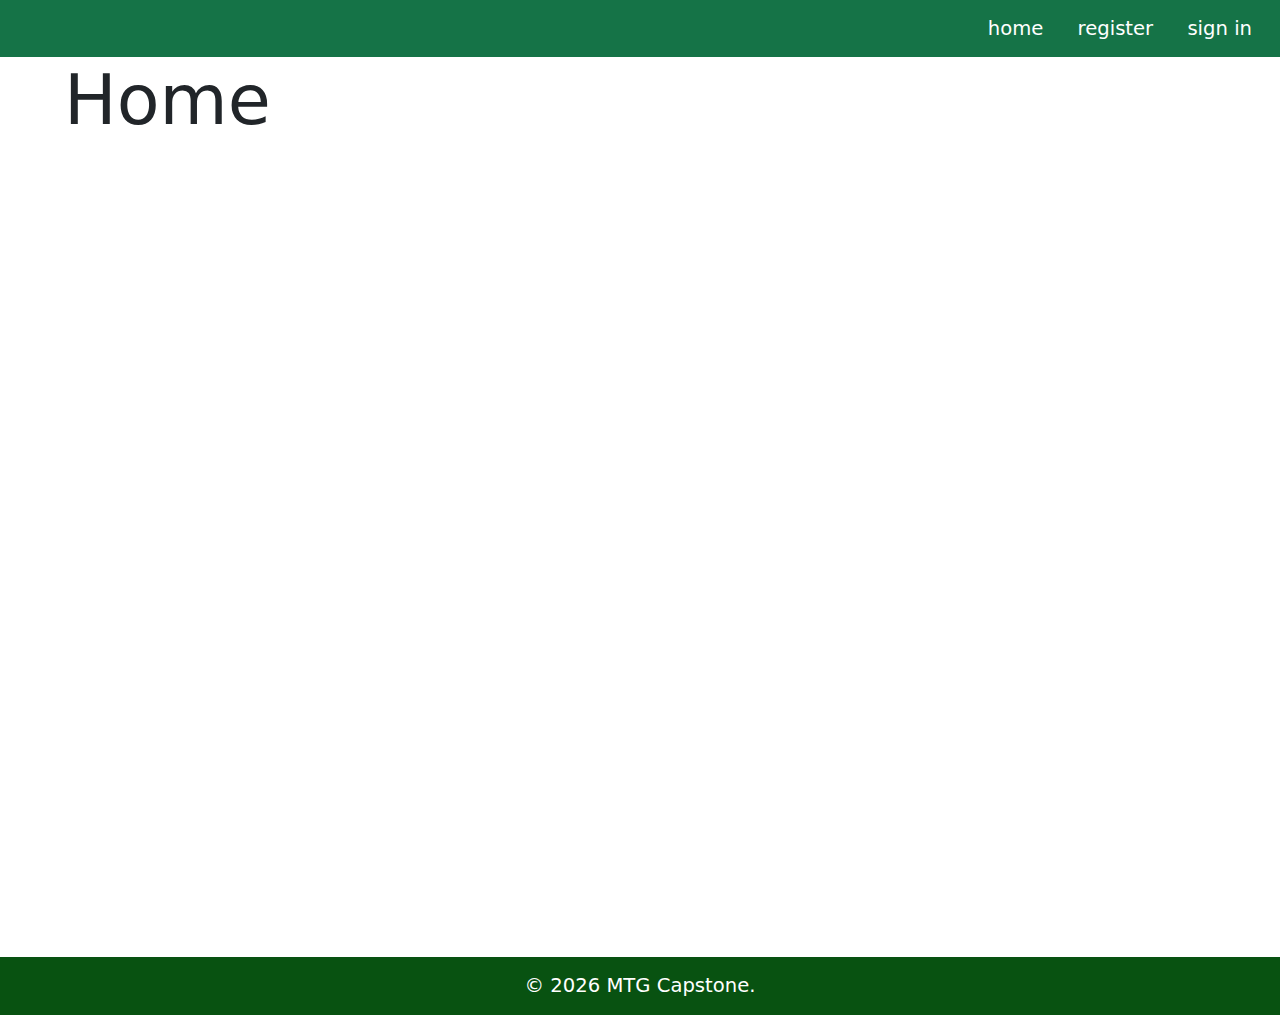
<file: index.html>
<!DOCTYPE html>
<html lang="en">
	<head>
		<meta charset="UTF-8" />
		<meta name="viewport" content="width=device-width, initial-scale=1.0" />
		<title>MtgCapstone</title>
		<link rel="shortcut icon" href="favicon.ico" type="image/x-icon" />
		<link
			href="https://cdn.jsdelivr.net/npm/bootstrap@5.3.0/dist/css/bootstrap.min.css"
			rel="stylesheet" />
		<link rel="stylesheet" href="/css/site.css" />
	</head>
	<body>
		<header>
			<nav>
				<a href="../">home</a>
				<a href="/account/register.html">register</a>
				<a href="/account/signin.html">sign in</a>
			</nav>
		</header>
		<main>
			<h1>Home</h1>
		</main>
		<footer>
			&copy; <span id="copyright-year">2023</span> MTG Capstone.
		</footer>
		<script src="js/app.js"></script>
		<script>
			app.index();
		</script>
	</body>
</html>
</file>
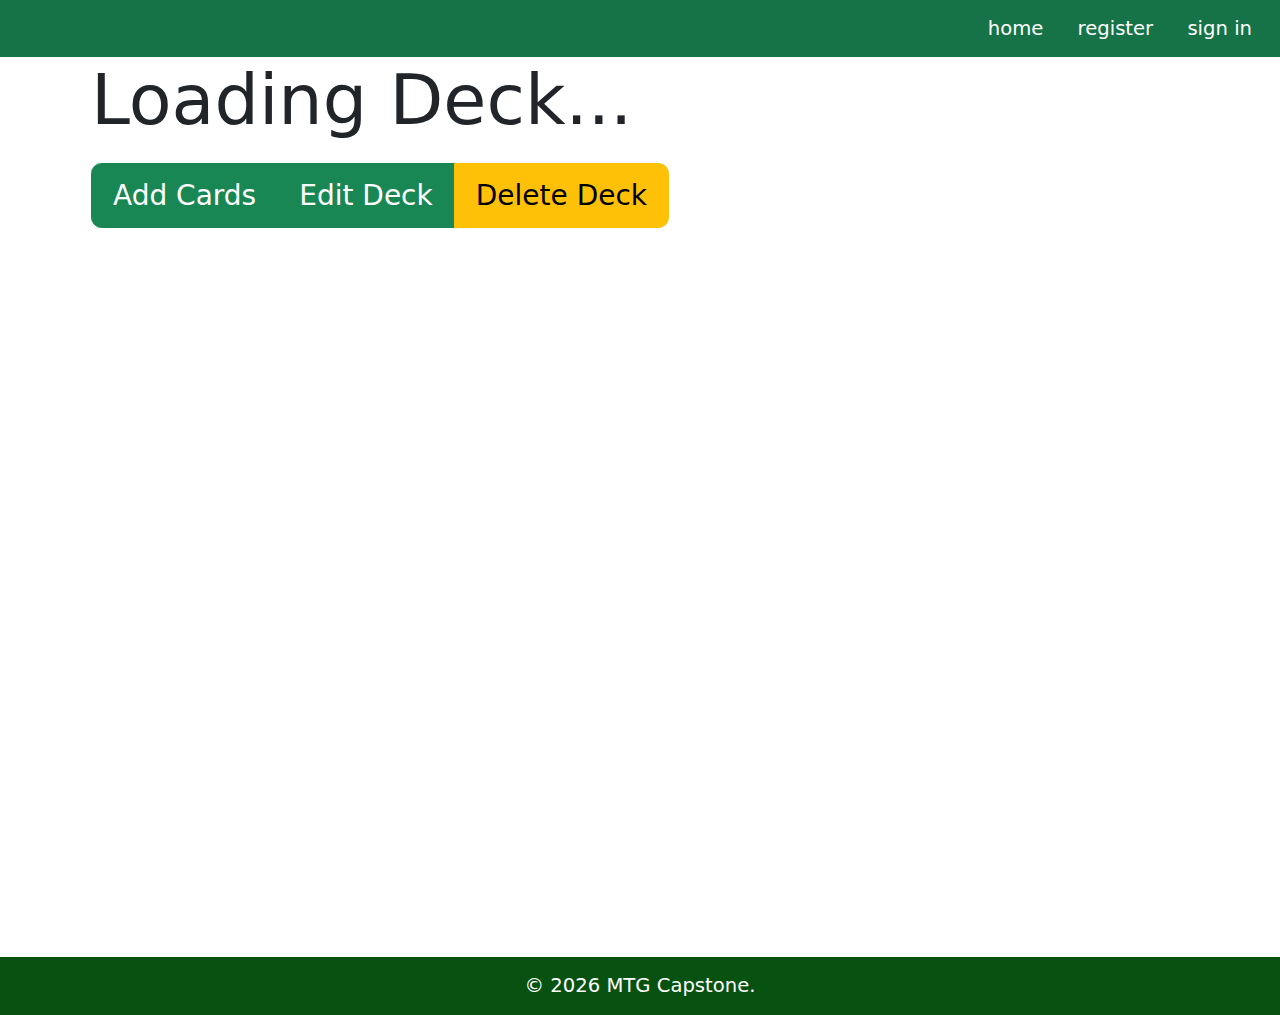
<file: decks/index.html>
<!DOCTYPE html>
<html lang="en">
	<head>
		<meta charset="UTF-8" />
		<meta name="viewport" content="width=device-width, initial-scale=1.0" />
		<title>MtgCapstone</title>
		<link rel="shortcut icon" href="../favicon.ico" type="image/x-icon" />
		<link
			href="https://cdn.jsdelivr.net/npm/bootstrap@5.3.0/dist/css/bootstrap.min.css"
			rel="stylesheet" />
		<link rel="stylesheet" href="/css/site.css" />
	</head>
	<body>
		<header>
			<nav>
				<a href="../">home</a>
				<a href="/account/register.html">register</a>
				<a href="/account/signin.html">sign in</a>
			</nav>
		</header>
		<main>
			<div class="container">
				<h1>Loading Deck...</h1>
				<div class="btn-group deck-alter-group" hidden>
					<!-- Button to open the offcanvas sidebar -->
					<button
						class="btn btn-success"
						type="button"
						data-bs-toggle="offcanvas"
						data-bs-target="#demo">
						Add Cards
					</button>
					<button
						type="button"
						class="btn btn-success"
						data-bs-toggle="modal"
						data-bs-target="#editDeckModal">
						Edit Deck
					</button>
					<button
						type="button"
						class="btn btn-warning"
						data-bs-toggle="modal"
						data-bs-target="#deleteDeckModal">
						Delete Deck
					</button>
				</div>
				<section class="cards-container"></section>
			</div>
			<!-- Edit Deck Modal -->
			<div class="modal fade" id="editDeckModal">
				<div class="modal-dialog modal-lg">
					<div class="modal-content">
						<!-- Modal Header -->
						<div class="modal-header">
							<h4 class="modal-title">Edit Deck</h4>
						</div>
						<!-- Modal body -->
						<div class="modal-body">
							<form
								id="edit-deck-form"
								class="edit-deck"
								action="">
								<div class="mb-3">
									<label class="form-label" for="name"
										>Deck Name:
									</label>
									<input
										id="name"
										class="form-control"
										name="name"
										type="text"
										required />
								</div>
								<div class="mb-3">
									<label
										class="form-check-label"
										for="private"
										>Private:
										<input
											id="private"
											class="form-check-input"
											name="private"
											type="checkbox"
									/></label>
								</div>
								<div class="mb-3 select-container">
									<label class="form-label" for="format"
										>Format:
									</label>
									<select
										name="format"
										id="format"
										class="form-select"></select>
								</div>
								<div class="mb-3">
									<label class="form-label" for="primer"
										>Deck Primer:
									</label>
									<textarea
										id="primer"
										class="form-control"
										name="primer"
										rows="10"></textarea>
								</div>
							</form>
						</div>

						<!-- Modal footer -->
						<div class="modal-footer">
							<!-- <div class="btn-group"> -->
							<button
								id="edit-deck"
								form="edit-deck-form"
								class="btn btn-warning"
								type="submit">
								Save
							</button>
							<button
								type="button"
								class="btn btn-secondary"
								data-bs-dismiss="modal">
								Cancel
							</button>
							<!-- </div> -->
						</div>
					</div>
				</div>
			</div>
			<!-- Change Printing Modal -->
			<div class="modal fade" id="changePrintingModal">
				<div class="modal-dialog modal-xl">
					<div class="modal-content">
						<!-- Modal Header -->
						<div class="modal-header">
							<h4 class="modal-title">Change Printing</h4>
						</div>
						<!-- Modal body -->
						<div
							class="d-flex flex-wrap gap-3 modal-body justify-content-around"></div>

						<!-- Modal footer -->
						<div class="modal-footer">
							<!-- <div class="btn-group"> -->

							<button
								type="button"
								class="btn btn-secondary"
								data-bs-dismiss="modal">
								Cancel
							</button>
							<!-- </div> -->
						</div>
					</div>
				</div>
			</div>
			<!-- Offcanvas Sidebar -->
			<div class="offcanvas offcanvas-start" id="demo">
				<div class="offcanvas-header">
					<form id="add-card-form" class="form" action="">
						<label for="card-search" class="visually-hidden"
							>Search for card:
						</label>
						<input
							type="search"
							class="form-control"
							id="card-search"
							placeholder="Search Card"
							name="card-search"
							minlength="3"
							maxlength="30" />
					</form>
				</div>
				<div class="offcanvas-body">
					<div class="list-group results-list"></div>
				</div>
			</div>
			<!-- Delete Deck Modal -->
			<div class="modal fade" id="deleteDeckModal">
				<div class="modal-dialog">
					<div class="modal-content">
						<!-- Modal Header -->
						<div class="modal-header">
							<h4 class="modal-title">Delete Deck</h4>
						</div>
						<!-- Modal body -->
						<div class="modal-body">
							<p>Are you sure you want to delete this deck?</p>
						</div>

						<!-- Modal footer -->
						<div class="modal-footer">
							<!-- <div class="btn-group"> -->
							<button
								class="delete-deck btn btn-danger"
								type="submit">
								Delete Deck
							</button>
							<button
								type="button"
								class="btn btn-secondary"
								data-bs-dismiss="modal">
								Cancel
							</button>
							<!-- </div> -->
						</div>
					</div>
				</div>
			</div>
		</main>
		<footer>
			&copy; <span id="copyright-year">2023</span> MTG Capstone.
		</footer>
		<script src="/js/app.js"></script>
		<script>
			app.viewDeckPage();
		</script>
		<script src="https://cdn.jsdelivr.net/npm/bootstrap@5.3.0/dist/js/bootstrap.bundle.min.js"></script>
	</body>
</html>
</file>
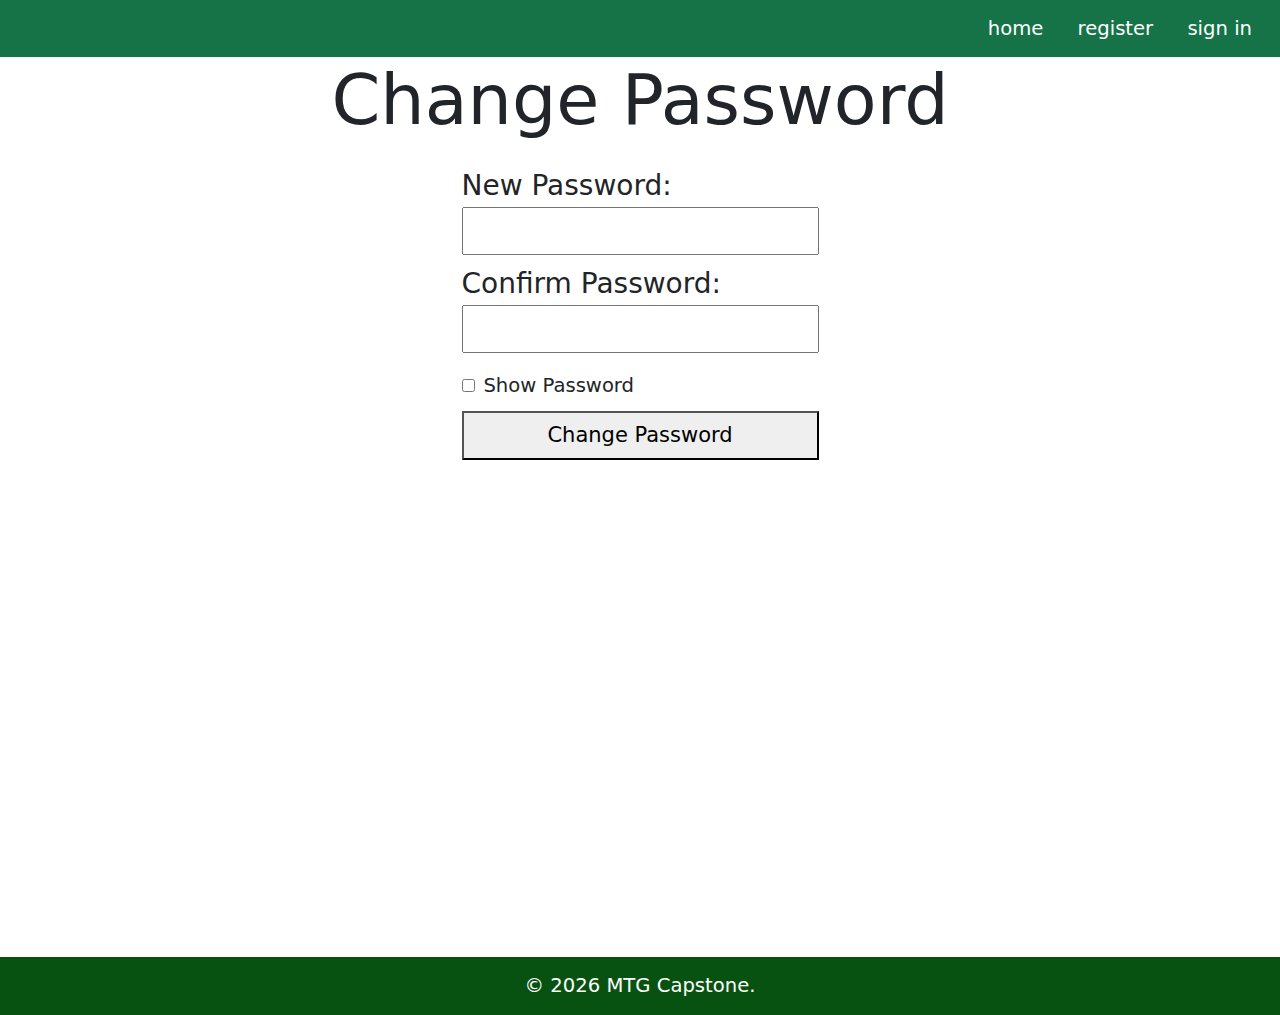
<file: account/changepassword.html>
<!DOCTYPE html>
<html lang="en">
	<head>
		<meta charset="UTF-8" />
		<meta name="viewport" content="width=device-width, initial-scale=1.0" />
		<title>MtgCapstone</title>
		<link rel="shortcut icon" href="../favicon.ico" type="image/x-icon" />
		<link
			href="https://cdn.jsdelivr.net/npm/bootstrap@5.3.0/dist/css/bootstrap.min.css"
			rel="stylesheet" />
		<link rel="stylesheet" href="/css/site.css" />
	</head>
	<body>
		<header>
			<nav>
				<a href="../">home</a>
				<a href="/account/register.html">register</a>
				<a href="/account/signin.html">sign in</a>
			</nav>
		</header>
		<main>
			<div id="register" class="center-forms">
				<h1>Change Password</h1>
				<form action="">
					<input
						id="change-password-token"
						name="change-password-token"
						type="hidden"
						required />

					<input id="email" name="email" type="hidden" required />

					<label for="new-password"> New Password: </label>
					<input
						id="new-password"
						class="password"
						name="new-password"
						type="password"
						required />

					<label for="confirm-new-password">Confirm Password: </label>
					<input
						id="confirm-new-password"
						class="password"
						name="confirm-new-password"
						type="password"
						required />
					<div>
						<input
							id="checkbox"
							type="checkbox"
							onclick="app.showPassword()" />
						<label for="checkbox">
							<span style="font-size: 0.7rem">Show Password</span>
						</label>
					</div>

					<button id="change-password-button" type="submit">
						Change Password
					</button>
				</form>
			</div>
		</main>
		<footer>
			&copy; <span id="copyright-year">2023</span> MTG Capstone.
		</footer>
		<script src="/js/app.js"></script>
		<script>
			app.index();
		</script>
	</body>
</html>
</file>
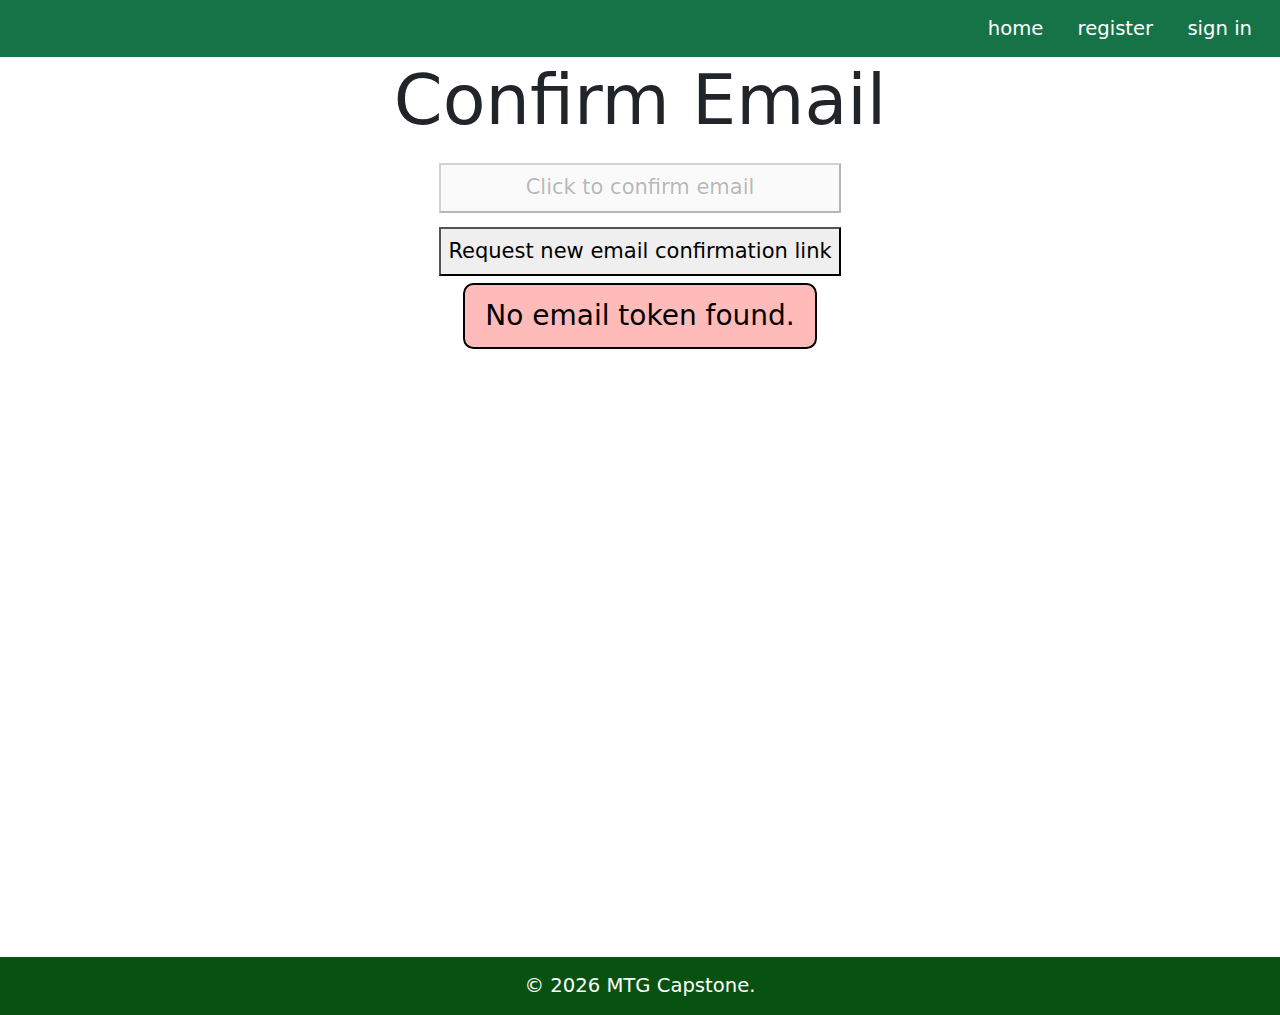
<file: account/confirmemail.html>
<!DOCTYPE html>
<html lang="en">
	<head>
		<meta charset="UTF-8" />
		<meta name="viewport" content="width=device-width, initial-scale=1.0" />
		<title>MtgCapstone</title>
		<link rel="shortcut icon" href="../favicon.ico" type="image/x-icon" />
		<link
			href="https://cdn.jsdelivr.net/npm/bootstrap@5.3.0/dist/css/bootstrap.min.css"
			rel="stylesheet" />
		<link rel="stylesheet" href="/css/site.css" />
	</head>

	<body>
		<header>
			<nav>
				<a href="../">home</a>
				<a href="/account/register.html">register</a>
				<a href="/account/signin.html">sign in</a>
			</nav>
		</header>
		<main>
			<div id="confirm-email" class="center-forms">
				<h1>Confirm Email</h1>
				<form action="">
					<input
						id="email"
						name="email"
						type="email"
						required
						hidden
						readonly />
					<input
						id="token"
						name="token"
						type="text"
						required
						hidden
						readonly />
					<button id="confirm" type="submit">
						Click to confirm email
					</button>
					<button id="request-email-button" type="submit">
						Request new email confirmation link
					</button>
				</form>
				<!-- <a href="https://localhost:7277/authentication/confirm-email?email=meghan@gmail.com&token=CfDJ8CG1BlKyLk1CowHwsJVQe2XccakC5aA2yMM0tcwfBXxp8n7XZX7XAmaUQNNVxYvF3JbwSCw3TAYVfSdl4KbFpQgcor0kioKtrSJl29KeqEQDbFPfGFYFv85z9rhT3I8eN+HeJVtGuc9ceYwqw9jDpTRMLKlVX/nIHZ8qCMQAVJeu3+wWrQPggR0+vvPY6FfqnQ==" >Reset Password</a> -->
			</div>
		</main>
		<footer>
			&copy; <span id="copyright-year">2022</span> MTG Capstone.
		</footer>
		<script src="/js/app.js"></script>
		<script>
			app.confirmEmailPage();
		</script>
	</body>
</html>
</file>
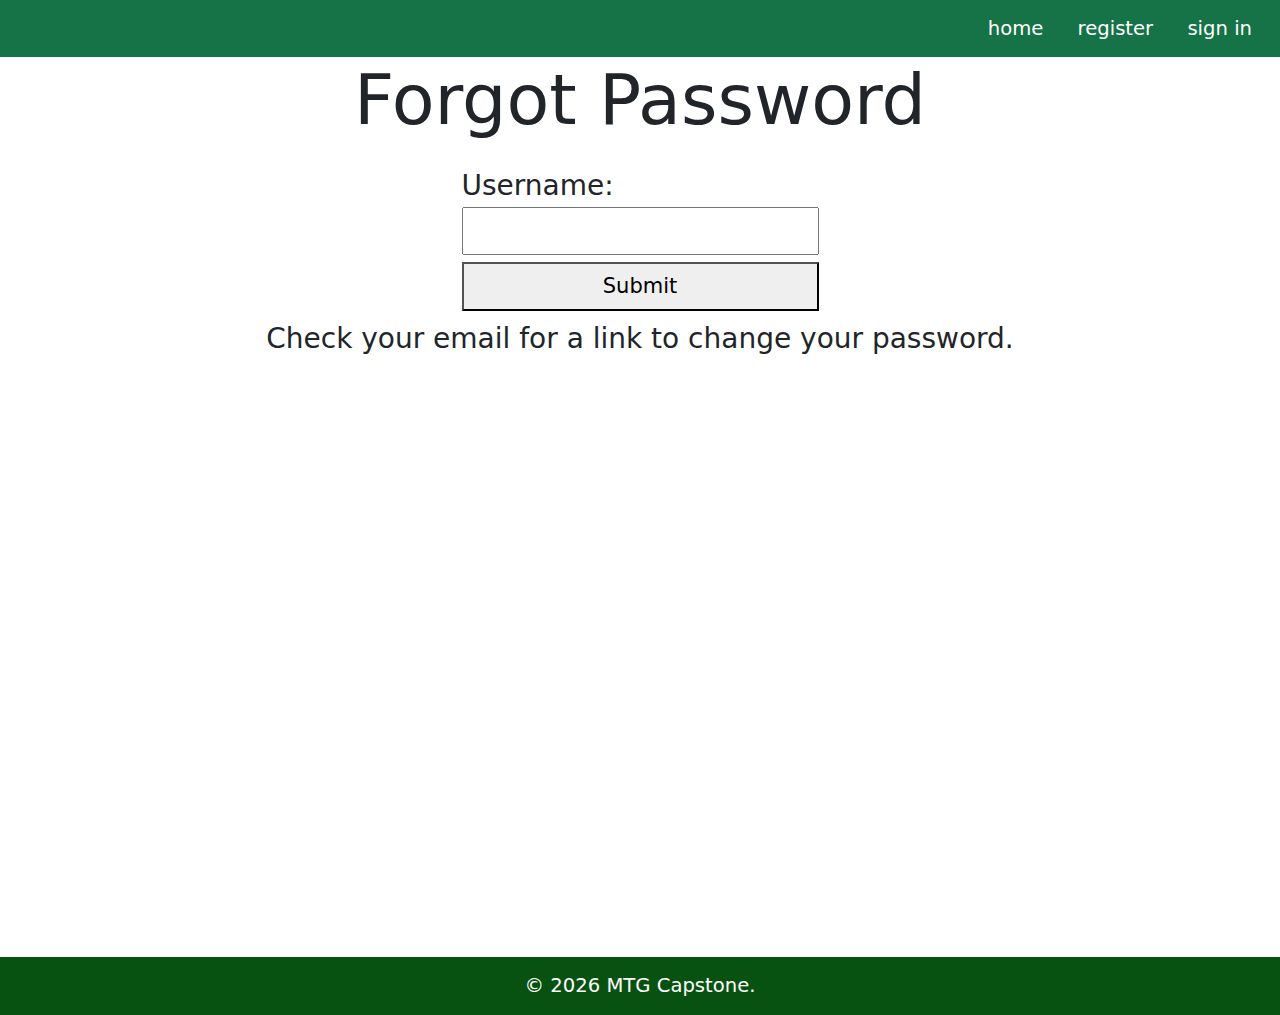
<file: account/forgotpassword.html>
<!DOCTYPE html>
<html lang="en">
	<head>
		<meta charset="UTF-8" />
		<meta name="viewport" content="width=device-width, initial-scale=1.0" />
		<title>MtgCapstone</title>
		<link rel="shortcut icon" href="../favicon.ico" type="image/x-icon" />
		<link
			href="https://cdn.jsdelivr.net/npm/bootstrap@5.3.0/dist/css/bootstrap.min.css"
			rel="stylesheet" />
		<link rel="stylesheet" href="/css/site.css" />
	</head>
	<body>
		<header>
			<nav>
				<a href="../">home</a>
				<a href="/account/register.html">register</a>
				<a href="/account/signin.html">sign in</a>
			</nav>
		</header>
		<main>
			<div id="forgot-password" class="center-forms">
				<h1>Forgot Password</h1>
				<form action="">
					<label for="username">Username: </label>
					<input id="username" name="username" type="text" required />
					<button id="forgot-password-button" type="submit">
						Submit
					</button>
				</form>
				<p>Check your email for a link to change your password.</p>
			</div>
		</main>
		<footer>
			&copy; <span id="copyright-year">2023</span> MTG Capstone.
		</footer>
		<script src="/js/app.js"></script>
		<script>
			app.index();
		</script>
	</body>
</html>
</file>
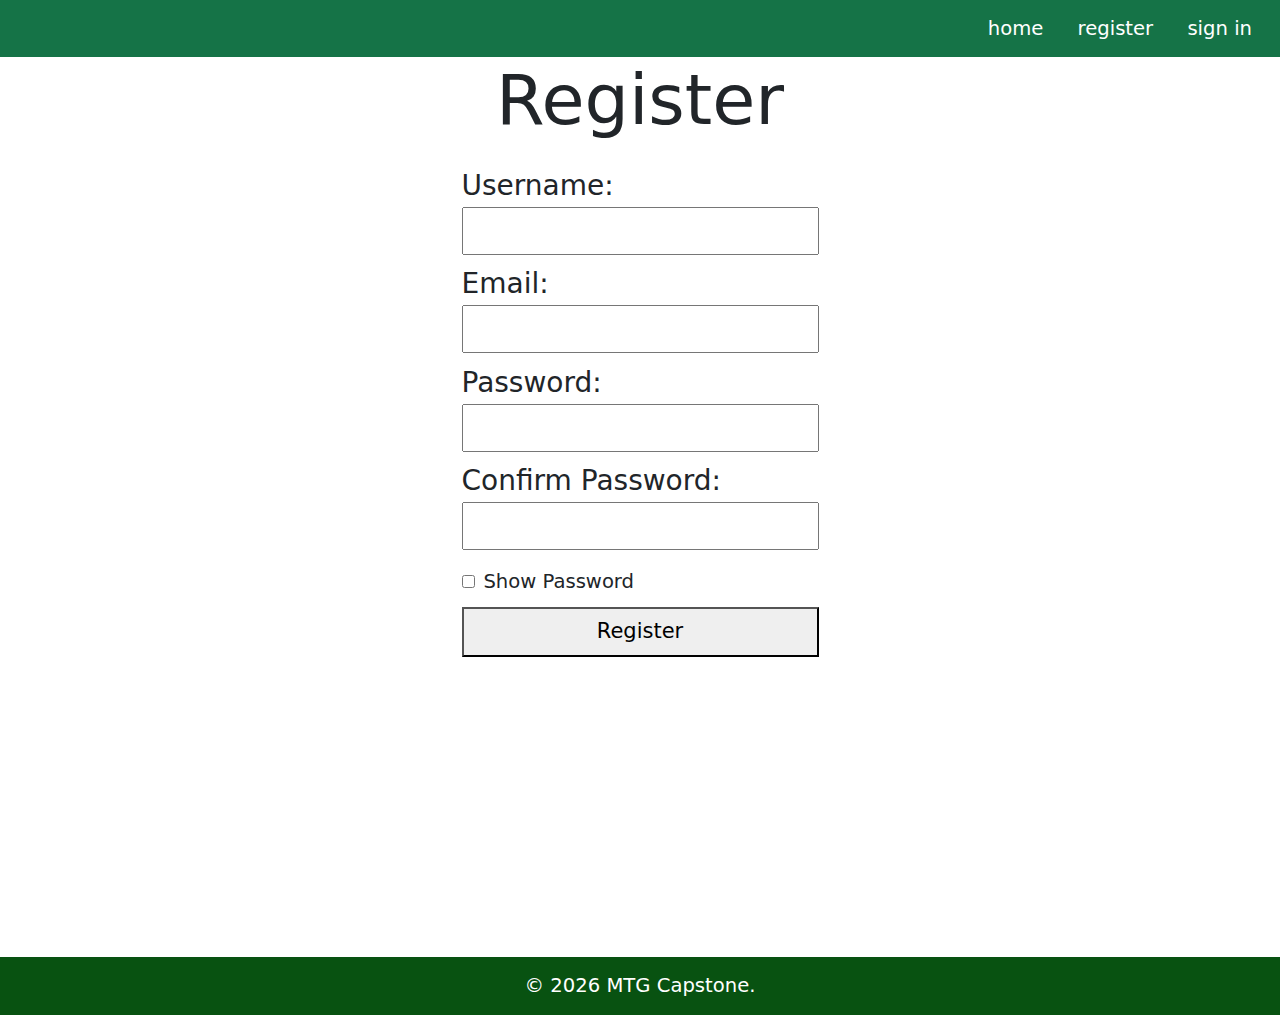
<file: account/register.html>
<!DOCTYPE html>
<html lang="en">
	<head>
		<meta charset="UTF-8" />
		<meta name="viewport" content="width=device-width, initial-scale=1.0" />
		<title>MtgCapstone</title>
		<link rel="shortcut icon" href="../favicon.ico" type="image/x-icon" />
		<link
			href="https://cdn.jsdelivr.net/npm/bootstrap@5.3.0/dist/css/bootstrap.min.css"
			rel="stylesheet" />
		<link rel="stylesheet" href="/css/site.css" />
	</head>
	<body>
		<header>
			<nav>
				<a href="../">home</a>
				<a href="/account/register.html">register</a>
				<a href="/account/signin.html">sign in</a>
			</nav>
		</header>
		<main>
			<div id="register" class="center-forms">
				<h1>Register</h1>
				<form action="">
					<label for="username">Username: </label>
					<input id="username" name="username" type="text" required />

					<label for="email">Email: </label>
					<input id="email" name="email" type="email" required />

					<label for="password">Password: </label>
					<input
						id="password"
						class="password"
						name="password"
						type="password"
						required />

					<label for="confirm-password">Confirm Password: </label>
					<input
						id="confirm-password"
						class="password"
						name="confirm-password"
						type="password"
						required />

					<div>
						<input
							id="checkbox"
							type="checkbox"
							onclick="app.showPassword()" />
						<label for="checkbox">
							<span style="font-size: 0.7rem">Show Password</span>
						</label>
					</div>
					<button id="register-button" type="submit">Register</button>
				</form>
			</div>
		</main>
		<footer>
			&copy; <span id="copyright-year">2023</span> MTG Capstone.
		</footer>
		<script src="/js/app.js"></script>
		<script>
			app.registerPage();
		</script>
	</body>
</html>
</file>
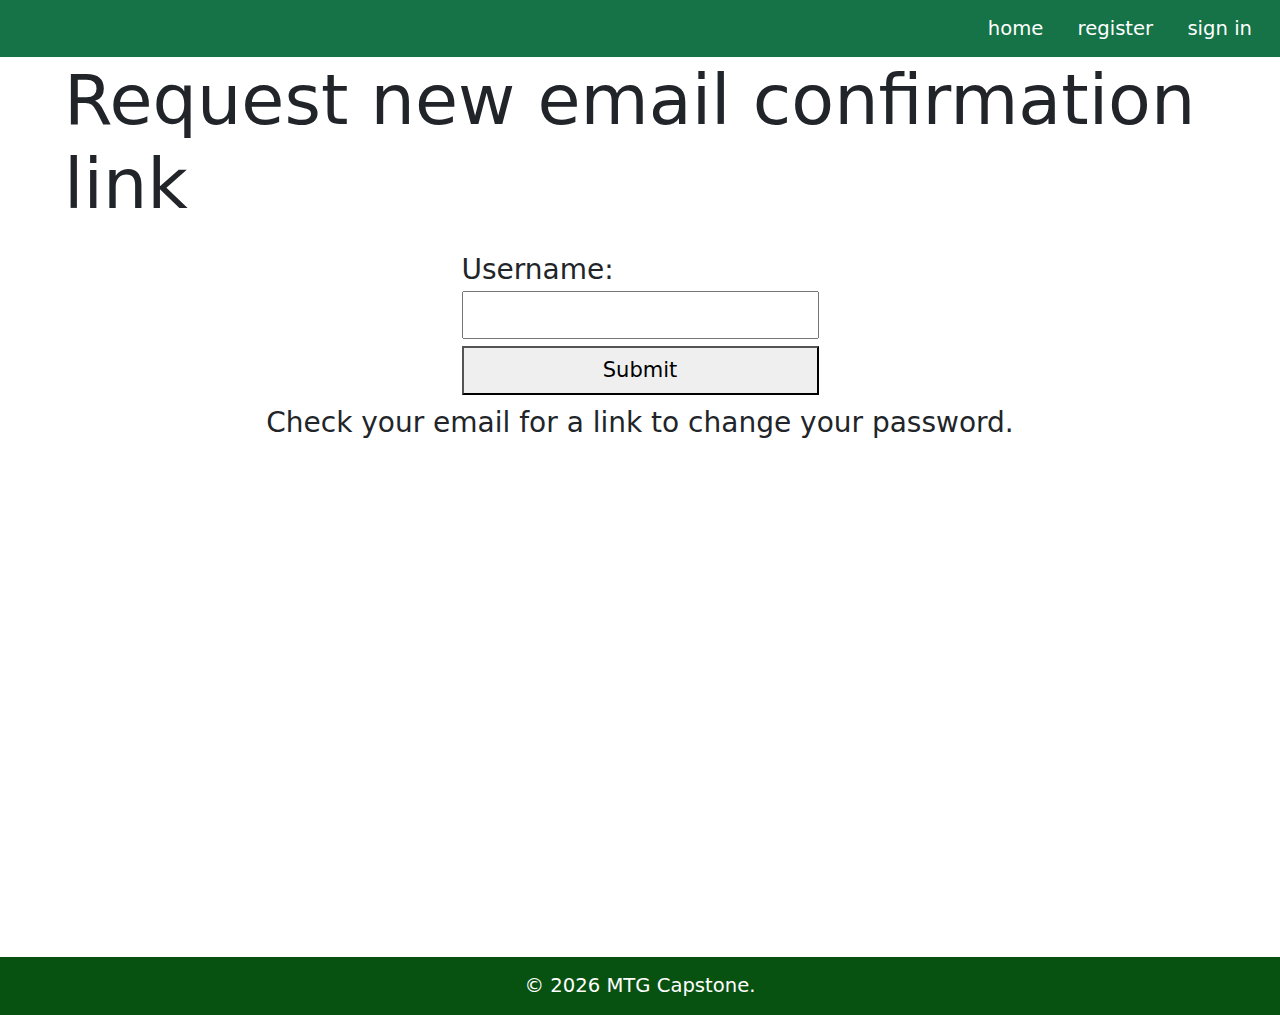
<file: account/request-email-confirmation.html>
<!DOCTYPE html>
<html lang="en">
	<head>
		<meta charset="UTF-8" />
		<meta name="viewport" content="width=device-width, initial-scale=1.0" />
		<title>MtgCapstone</title>
		<link rel="shortcut icon" href="../favicon.ico" type="image/x-icon" />
		<link
			href="https://cdn.jsdelivr.net/npm/bootstrap@5.3.0/dist/css/bootstrap.min.css"
			rel="stylesheet" />
		<link rel="stylesheet" href="/css/site.css" />
	</head>
	<body>
		<header>
			<nav>
				<a href="../">home</a>
				<a href="/account/register.html">register</a>
				<a href="/account/signin.html">sign in</a>
			</nav>
		</header>
		<main>
			<div id="request-email" class="center-forms">
				<h1>Request new email confirmation link</h1>
				<form action="">
					<label for="username">Username: </label>
					<input id="username" name="username" type="text" required />
					<button id="request-email-button" type="submit">
						Submit
					</button>
				</form>
				<p>Check your email for a link to change your password.</p>
			</div>
		</main>
		<footer>
			&copy; <span id="copyright-year">2023</span> MTG Capstone.
		</footer>
		<script src="/js/app.js"></script>
		<script>
			app.requestEmailConfirmationPage();
		</script>
	</body>
</html>
</file>
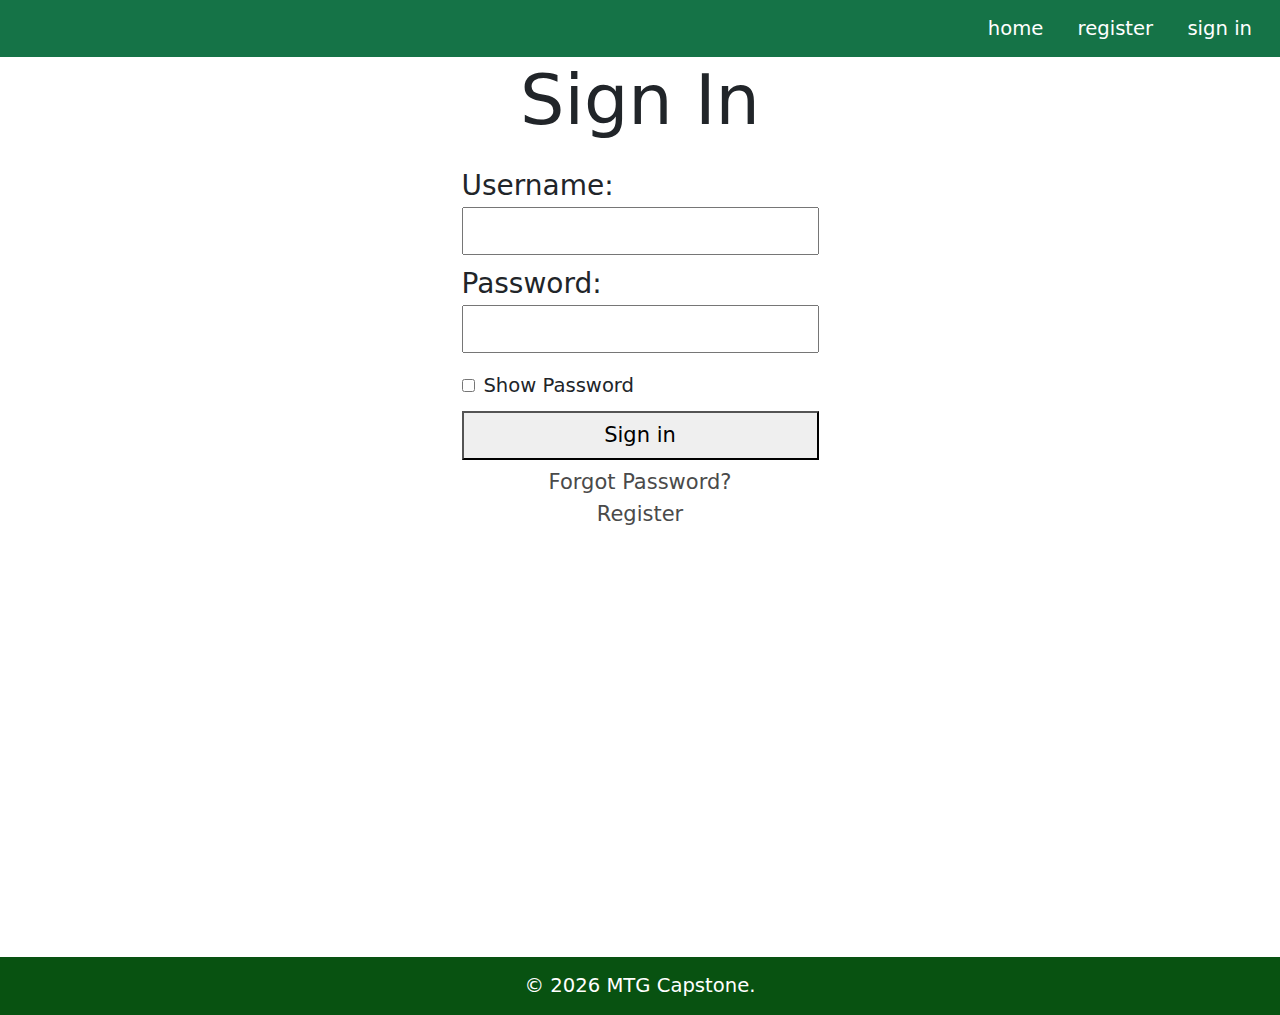
<file: account/signin.html>
<!DOCTYPE html>
<html lang="en">
	<head>
		<meta charset="UTF-8" />
		<meta name="viewport" content="width=device-width, initial-scale=1.0" />
		<title>MtgCapstone</title>
		<link rel="shortcut icon" href="../favicon.ico" type="image/x-icon" />
		<link
			href="https://cdn.jsdelivr.net/npm/bootstrap@5.3.0/dist/css/bootstrap.min.css"
			rel="stylesheet" />
		<link rel="stylesheet" href="/css/site.css" />
	</head>

	<body>
		<header>
			<nav>
				<a href="../">home</a>
				<a href="/account/register.html">register</a>
				<a href="/account/signin.html">sign in</a>
			</nav>
		</header>
		<main>
			<div id="sign-in" class="center-forms">
				<h1>Sign In</h1>
				<form action="">
					<label for="username">Username: </label>
					<input id="username" name="username" type="text" required />
					<label for="password">Password: </label>
					<input
						id="password"
						class="password"
						name="password"
						type="password"
						required />
					<div>
						<input
							id="checkbox"
							type="checkbox"
							onclick="app.showPassword()" />
						<label for="checkbox">
							<span style="font-size: 0.7rem">Show Password</span>
						</label>
					</div>
					<button id="sign-in-button" type="submit">Sign in</button>
				</form>
				<a href="/account/forgotpassword.html">Forgot Password?</a>
				<a href="/account/register.html">Register</a>
			</div>
		</main>
		<footer>
			&copy; <span id="copyright-year">2022</span> MTG Capstone.
		</footer>
		<script src="/js/app.js"></script>
		<script>
			app.signinPage();
		</script>
	</body>
</html>
</file>
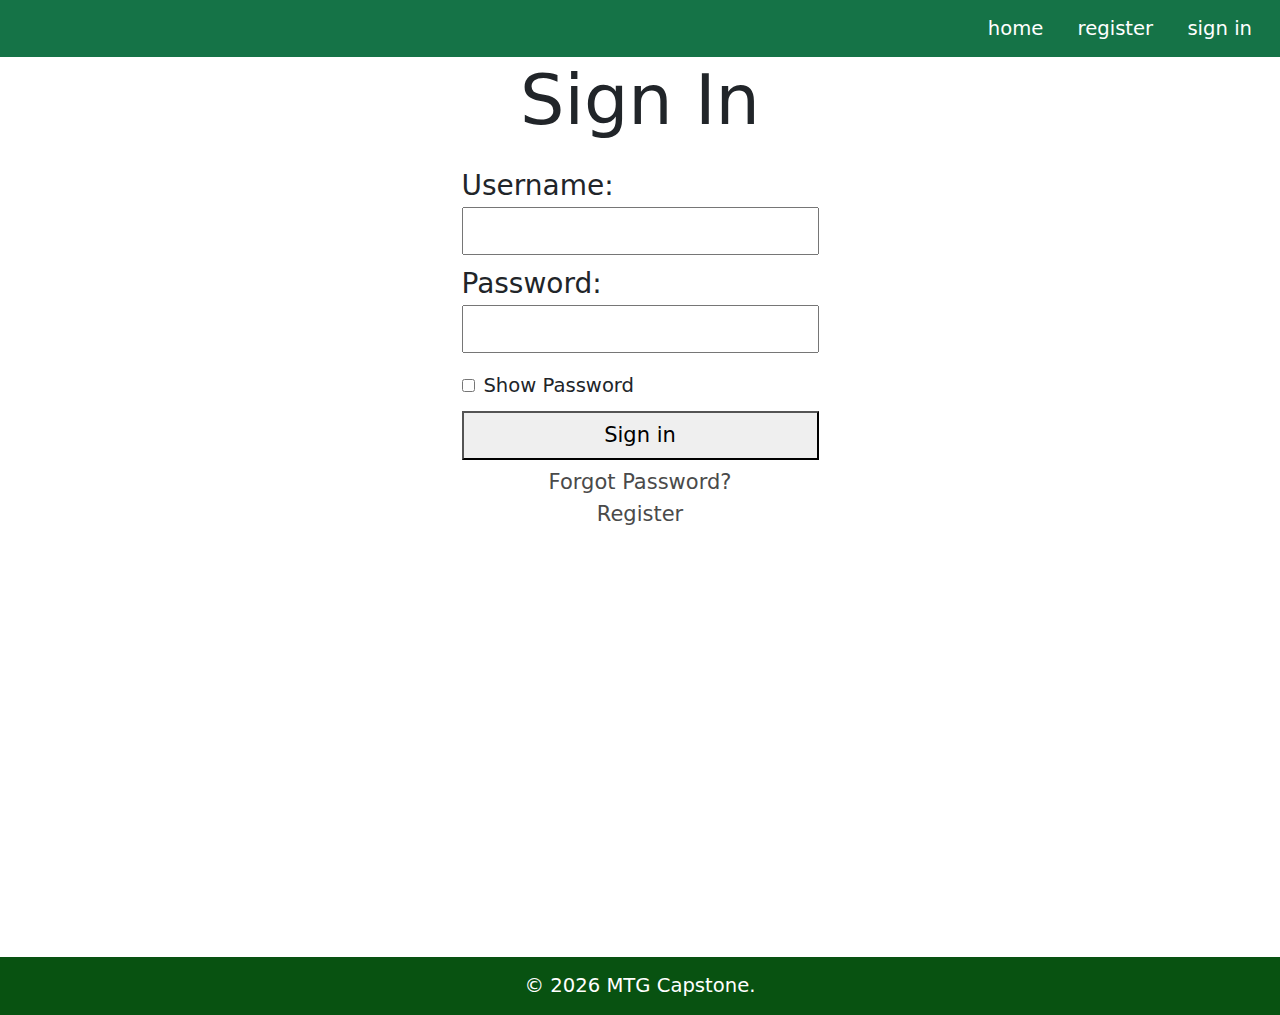
<file: decks/personal.html>
<!DOCTYPE html>
<html lang="en">
	<head>
		<meta charset="UTF-8" />
		<meta name="viewport" content="width=device-width, initial-scale=1.0" />
		<title>MtgCapstone</title>
		<link rel="shortcut icon" href="../favicon.ico" type="image/x-icon" />
		<link
			href="https://cdn.jsdelivr.net/npm/bootstrap@5.3.0/dist/css/bootstrap.min.css"
			rel="stylesheet" />
		<link rel="stylesheet" href="/css/site.css" />
	</head>
	<body>
		<header>
			<nav>
				<a href="../">home</a>
				<a href="/account/register.html">register</a>
				<a href="/account/signin.html">sign in</a>
			</nav>
		</header>
		<main>
			<h1>My Decks</h1>
			<div class="container mt-3">
				<button
					type="button"
					class="btn btn-success"
					data-bs-toggle="modal"
					data-bs-target="#myModal">
					Add Deck
				</button>
			</div>

			<table class="deck-table table table-striped">
				<thead hidden>
					<tr>
						<th>Deck Name</th>
						<th>Format</th>
						<th>Visibility</th>
					</tr>
				</thead>
				<tbody></tbody>
			</table>

			<!-- The Modal -->
			<div class="modal fade" id="myModal">
				<div class="modal-dialog">
					<div class="modal-content">
						<!-- Modal Header -->
						<div class="modal-header">
							<h4 class="modal-title">Add New Deck</h4>
						</div>
						<!-- Modal body -->
						<div class="modal-body">
							<form id="add-deck-form" class="add-deck" action="">
								<div class="mb-3">
									<label class="form-label" for="name"
										>Deck Name:
									</label>
									<input
										id="name"
										class="form-control"
										name="name"
										type="text"
										required />
								</div>
								<div class="mb-3">
									<label
										class="form-check-label"
										for="private"
										>Private:
										<input
											id="private"
											class="form-check-input"
											name="private"
											type="checkbox"
									/></label>
								</div>
								<div class="mb-3 select-container">
									<label class="form-label" for="format"
										>Format:
									</label>
									<select
										name="format"
										id="format"
										class="form-select"></select>
								</div>
							</form>
						</div>

						<!-- Modal footer -->
						<div class="modal-footer">
							<!-- <div class="btn-group"> -->
							<button
								id="create-deck"
								form="add-deck-form"
								class="btn btn-success"
								type="submit">
								Create Deck
							</button>
							<button
								id="add-deck-cancel"
								type="button"
								class="btn btn-secondary"
								data-bs-dismiss="modal">
								Cancel
							</button>
							<!-- </div> -->
						</div>
					</div>
				</div>
			</div>
		</main>
		<footer>
			&copy; <span id="copyright-year">2023</span> MTG Capstone.
		</footer>
		<script src="/js/app.js"></script>
		<script>
			app.personalPage();
		</script>
		<script src="https://cdn.jsdelivr.net/npm/bootstrap@5.3.0/dist/js/bootstrap.bundle.min.js"></script>
	</body>
</html>
</file>
<file: css/site.css>
body {
	margin: auto;
	background-color: rgba(0, 0, 0, 0.05);
	max-width: 1440px;
}
main {
	background-color: white;
	padding: 1px 5%;
	min-height: 100vh;
}

header {
	background-color: rgb(21, 115, 71);
	text-align: right;
	padding: 0.5rem;
}
nav {
	color: white;
}
nav a {
	text-decoration: none;
	color: white;
	padding-left: 0.5rem;
	padding-right: 0.5rem;
}
nav a:hover {
	text-decoration: underline;
}
input,
select {
	font-size: 1rem;
}
button {
	font-size: 0.75rem;
	padding: 0.25rem;
	margin: 0.25rem 0;
}

footer {
	background-color: rgb(8, 82, 17);
	color: white;
	font-size: 0.7rem;
	text-align: center;
	padding: 0.5rem;
}

.center-forms {
	display: grid;
	justify-items: center;
	padding-bottom: 5%;
}

.center-forms form {
	display: grid;
}
.center-forms a {
	text-decoration: none;
	color: rgb(74, 74, 74);
	font-size: 0.75rem;
}
.center-forms a:hover {
	text-decoration: underline;
}

.center-forms label {
	padding-top: 0.3rem;
}
.error-text {
	text-align: center;
	color: black;
	background-color: #ffbaba;
	border: 2px solid black;
	margin: 0;
	padding: 0;
	max-width: 500px;
	display: inline-block;
}
.error-text p {
	margin: 10px 20px;
}
.form-container {
	display: flex;
	flex-wrap: nowrap;
}
.personal-page-links {
	text-decoration: none;
	color: rgb(8, 82, 17);
}
a.personal-page-links:hover {
	text-decoration: underline;
}
.offcanvas-body a {
	font-size: 0.8rem;
}
.card {
	display: inline-block;
	max-width: 300px;
}
.card-body {
	padding: 0;
}
.card img,
img.card {
	cursor: pointer;
}
img.card:hover {
	border-width: 3px;
	border-color: rgb(8, 82, 17);
}

@media screen and (max-width: 600px) {
	html {
		font-size: 16px;
	}
}

@media screen and (min-width: 601px) and (max-width: 767px) {
	html {
		font-size: 16px;
	}
}

@media screen and (min-width: 768px) and (max-width: 991px) {
	html {
		font-size: 20px;
	}
	header {
		font-size: 0.9rem;
	}
}

@media screen and (min-width: 992px) and (max-width: 1199px) {
	html {
		font-size: 24px;
	}
	header {
		font-size: 0.8rem;
	}
}

@media screen and (min-width: 1200px) {
	html {
		font-size: 28px;
	}
	header {
		font-size: 0.7rem;
	}
}
@media print {
	*,
	*::before,
	*::after {
		background: white !important;
		color: black !important;
		box-shadow: none !important;
		text-shadow: none !important;
	}

	@page {
		margin: 1in;
		size: letter portrait;
	}
	html {
		font-size: 15px;
	}
	h1 {
		font-size: 2rem;
	}
	h2 {
		font-size: 1.25rem;
	}

	a {
		text-decoration: none;
	}
	a[href]::after {
		content: " (" attr(href) ")";
	}
	header,
	footer {
		display: none;
	}
	.one-px-padding-top {
		display: grid;
		grid-template-columns: 1;
		grid-template-rows: 2;
		justify-items: center;
	}
	#work-item-img {
		max-height: 300px;
	}
}
</file>
